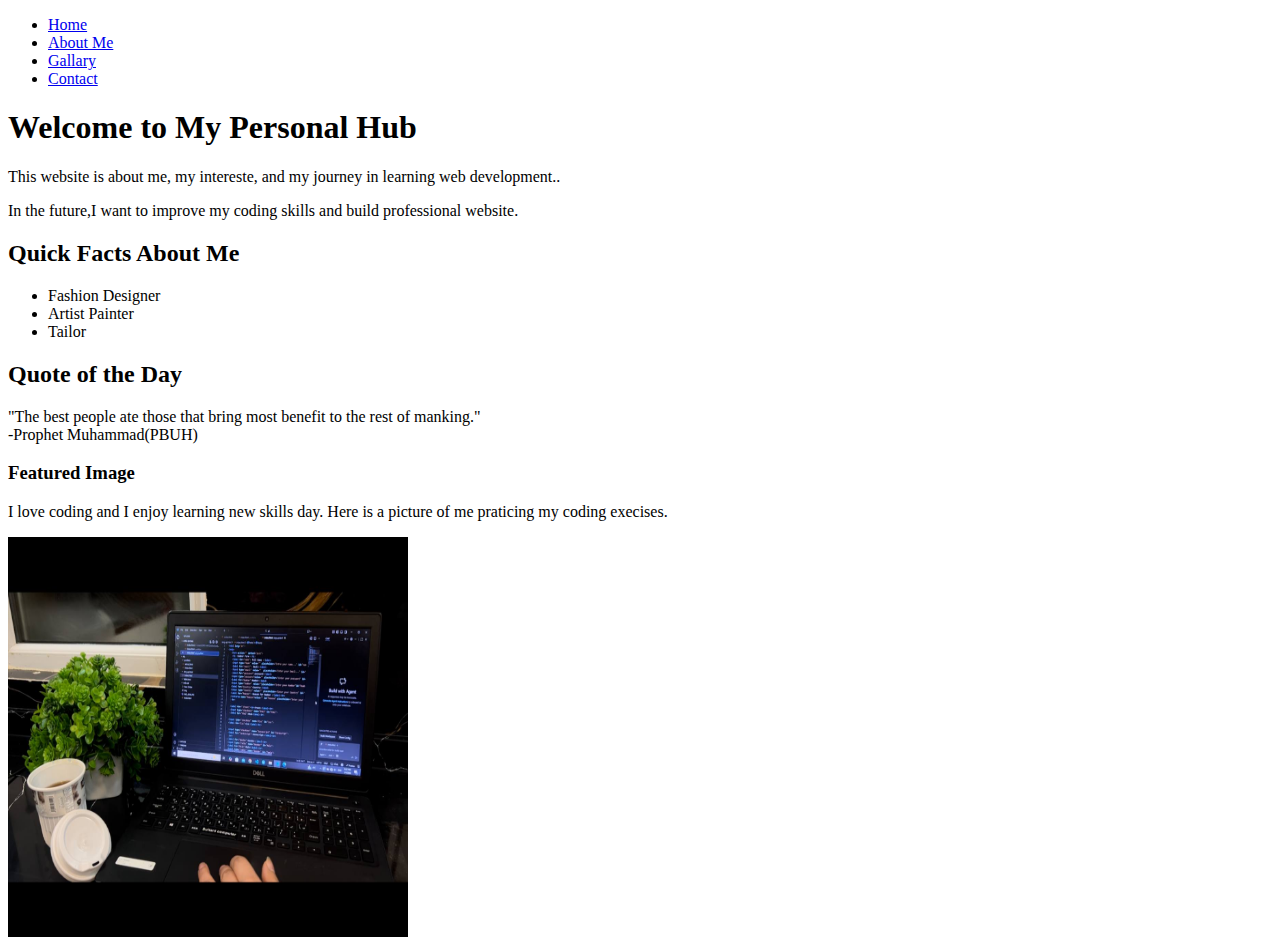
<file: index.html>
<!DOCTYPE html>
<html lang="en">
<head>
    <meta charset="UTF-8">
    <meta name="viewport" content="width=device-width, initial-scale=1.0">
    <title>My Personal Website</title>
</head>
<body>
   <header>
    <nav>
        <ul>
            <li><a href="index.html"> Home </a></li>
            <li><a href="about-me.html"> About Me </a></li>
            <li><a href="gallary.html"> Gallary </a></li>
            <li><a href="contact.html"> Contact</a></li>
        </ul> 
    </nav>
   </header> 
   <main>
     
    <section>
        <h1> Welcome to My Personal Hub </h1>
        <p>  This website is about me, my intereste, and my journey in learning web development.. </p>
        <p>In the future,I want to improve my coding skills and build professional website. </p>
    </section>
    <section>
        <h2> Quick Facts About Me </h2>
        <ul>
            <li> Fashion Designer </li>
            <li> Artist Painter </li>
            <li> Tailor </li>
        </ul>
        <h2> Quote of the Day </h2>
        <p> "The best people ate those that bring most benefit to the rest of manking." <br> -Prophet Muhammad(PBUH)</p>
    </section>
   </main>

   <footer>
    <h3> Featured Image </h3>
    <p>I love coding and I enjoy learning new skills day.
        Here is a picture of me praticing my coding execises.
    </p>
    <img src="img/picture.jpg" alt="My Coding picture" width="400" height="400">
    
   </footer>



</body>
</html>
</file>
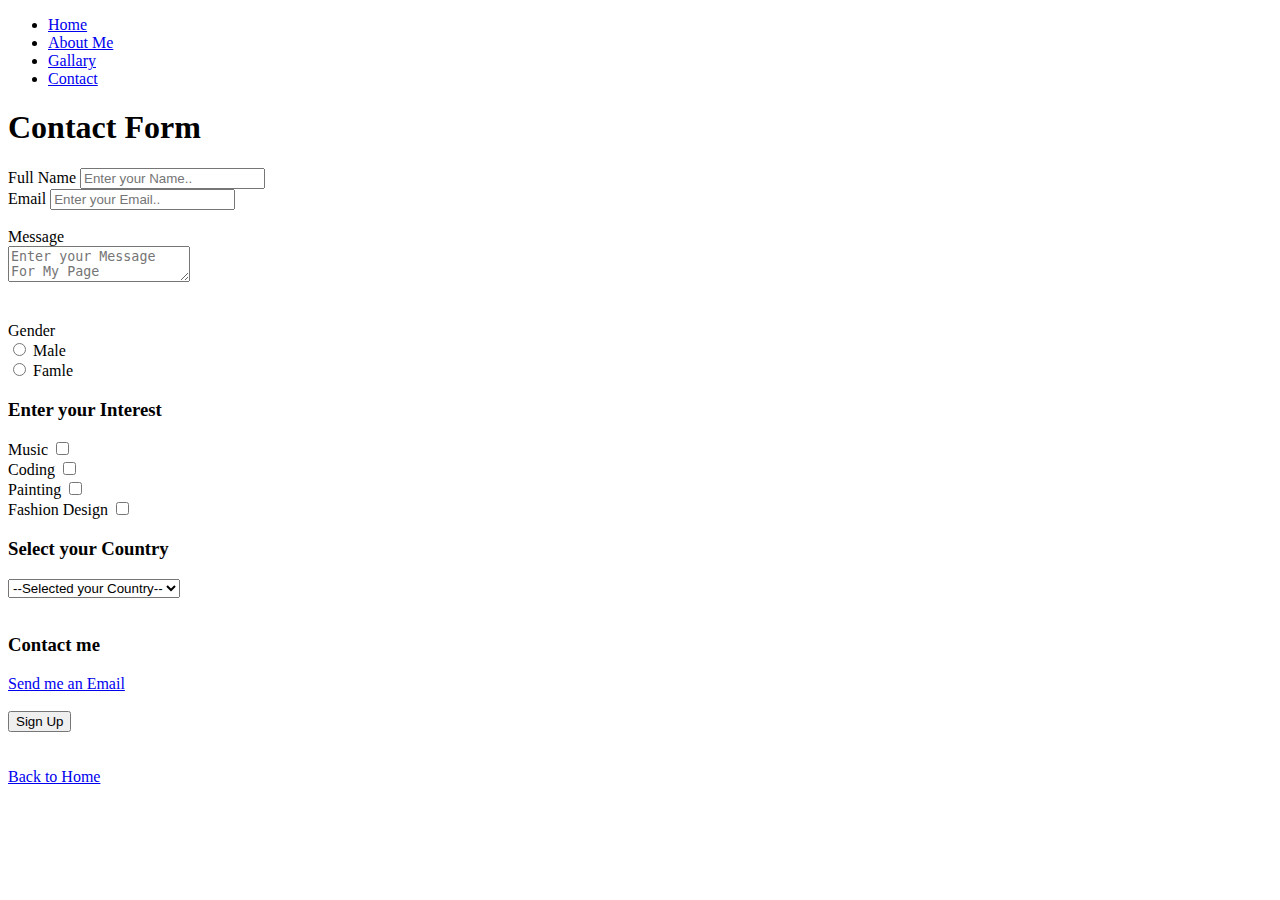
<file: contact.html>
<!DOCTYPE html>
<html lang="en">
<head>
    <meta charset="UTF-8">
    <meta name="viewport" content="width=device-width, initial-scale=1.0">
    <title> Contact Me-My Personal Website </title>
    <link rel="stylesheet" href="./css/stayle.css">
</head>
<body>
    
    <header>
        <nav>
            <ul>
                <li><a href="index.html"> Home </a></li>
                <li><a href="about-me.html"> About Me </a></li>
                <li><a href="gallary.html"> Gallary </a></li>
                <li><a href="contact.html"> Contact</a></li>
            </ul> 
        </nav>
       </header> 
    <form action="" method="post">
        <h1> Contact Form </h1>
        <label for="name"> Full Name </label>
        <input type="Name" value="" placeholder= "Enter your Name.." id="name"><br>
        <label for="email"> Email</label>
        <input type="Email" value="" placeholder="Enter your Email.." id="email"><br>
        <br>
        <label for="Message">Message</label><br>
        <textarea name="Message" id="Message"value="" placeholder="Enter your Message For My Page"></textarea><br>
        <br>
        <br>
        <label for="Gender">Gender</label><br>
        <input type="radio" name="Gender" id="Male">
        <label for="Male">Male</label><br>
        <input type="radio" name="Gender" id="Famle">
        <label for="Famle">Famle</label> 
        <br>
        <h3> Enter your Interest </h3> 
        <label for="music">Music</label>
        <input type="checkbox" name="Music" id="music"><br>      
        <label for="coding">Coding</label>
        <input type="checkbox" name="coding" id="Coding"><br>
        <label for="painting">Painting</label>
        <input type="checkbox" name="painting" id="painting"><br>
        <label for="fashion design">Fashion Design</label>
        <input type="checkbox" name="fashion design" id="fashion design">

        <h3>Select your Country</h3>
        <select name="country" id="country">
            <option value="" disable selected>--Selected your Country--</option>
            <option value="Af">Afghanistan</option>
            <option value="Ir">Iran</option>
            <option value="pak">Pakistan</option>
        </select><br>
        <br>
        
        <h3>Contact me</h3>
        <div>
        <a href="mailto:ayedahsayedi833@gmail.com">Send me an Email</a>
        <br>
        <br>
        <input type="submit" value="Sign Up">
        </div>
    </form>
    <br>
    <br>
    <div class="home">
     <a href="index.html" class="home">Back to Home </a>
    </div>
        
   
</body>
</html>
</file>
<file: css/stayle.css>
.gallery-title{
    text-align: center;
   }  

.gallery {
    display: flex;
    gap: 15px;
    text-align: center;
    
      
}

.gallery figure{

    width: 200px;
    border: 2px solid #ccc;
    border-radius: 5px;
    box-shadow: 2px 2px 5pc rgba(0, 0, 0, 0.2);
    border: 2px solid #ccc;
    overflow: hidden;
}

    

.search {
    text-align: right;


} 
 
.header{
    text-align: center;
    height: 30px;
    
}

.table{
    text-align: center;
    
}
</file>
